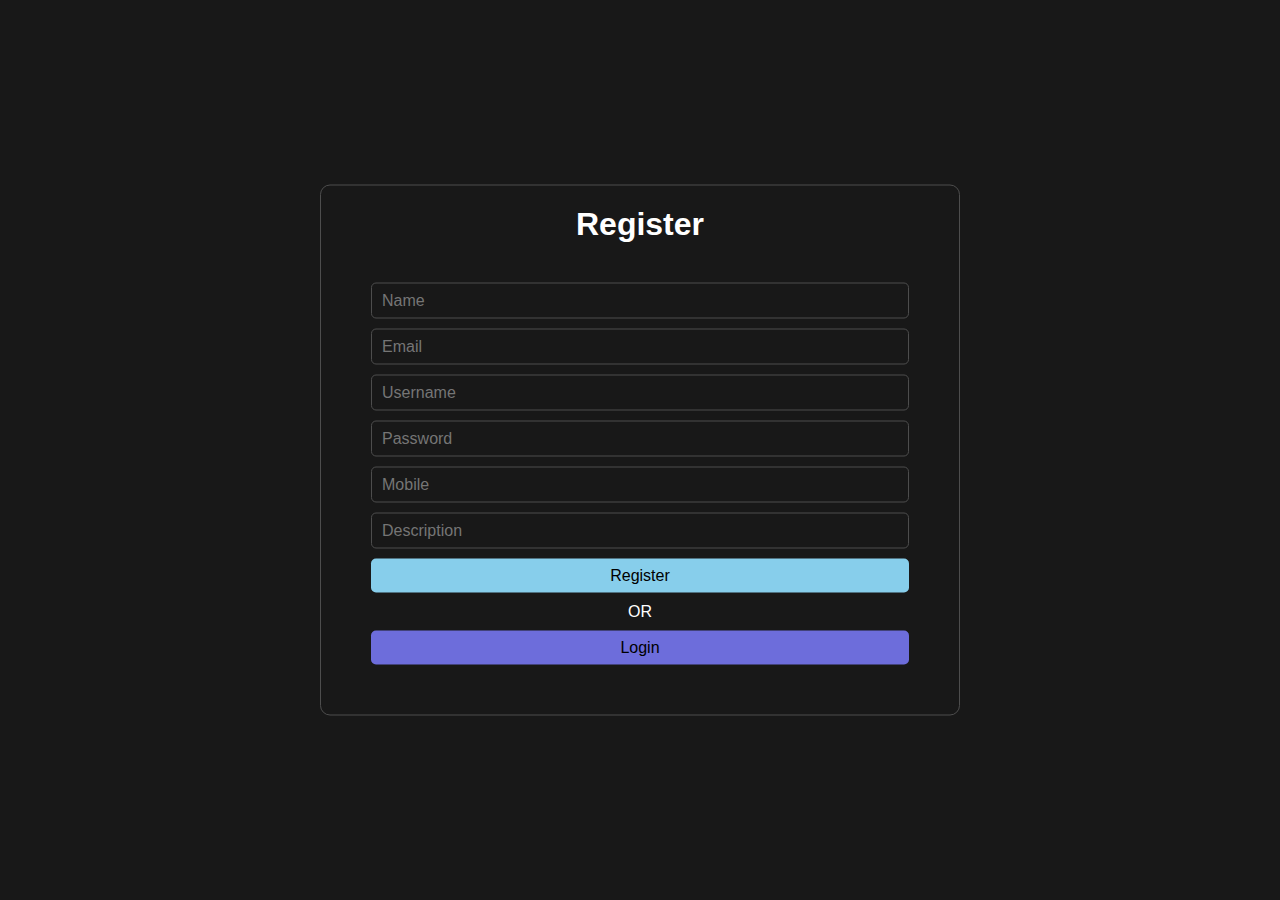
<file: signUp.html>
<!DOCTYPE html>
<html lang="en">

	<head>
		<meta charset="UTF-8" />
		<meta http-equiv="X-UA-Compatible" content="IE=edge" />
		<meta name="viewport" content="width=device-width, initial-scale=1.0" />
		<title>YouTube-SignUp</title>
		<link rel="stylesheet" href="./styles/signUp.css">
		<link rel="icon" type="image/x-icon" href="https://developers.google.com/site-assets/logo-youtube.svg" />
	</head>



	<body>
		<div id="container">
			<div id="register-form">
				<h1>Register</h1>
				<form id="form">
					<input type="text" required id="name" placeholder="Name" />
					<input type="text" required id="email" placeholder="Email" />
					<input type="text" required id="username" placeholder="Username" />
					<input type="text" required id="password" placeholder="Password" />
					<input type="text" required id="mobile" placeholder="Mobile" />
					<input type="text" required id="description" placeholder="Description" />
				</form>

				<button onclick="Register()">Register</button>
				<div>
					OR
				</div>
				<button class="login-btn">Login</button>
			</div>
			<!--  -->
			<div id="loader">
				<img src="./images/Eclipse-0.9s-191px (2).gif" alt="">
			</div>
			<!--  -->
			<div id="login-form">
				<h1>Login</h1>
				<form id="formLogin">
					<input type="text" id="login_username" placeholder="Username" />
					<input type="text" id="login_password" placeholder="Password" />
				</form>
				<button onclick="Login()">Login</button>
				<div>OR</div>
				<button class="signUp-btn">Sign Up</button>
			</div>
		</div>

		<script src="./scripts/login.js"></script>
	</body>

</html>
</file>
<file: styles/signUp.css>
* {
  margin: 0;
  padding: 0;
  box-sizing: border-box;
  font-family: "Segoe UI", Tahoma, Geneva, Verdana, sans-serif;
}

body {
  background: #181818;
}

#container {
  position: relative;
  width: 100%;
  height: 100vh;
}

#register-form {
  width: 50%;
  padding: 20px 50px 50px;
  border: 1px solid rgb(77, 77, 77);
  border-radius: 10px;
  margin: auto;
  position: absolute;
  top: 50%;
  left: 50%;
  transform: translate(-50%, -50%);
  text-align: center;
  transition: 1s;
  height: fit-content;
}

h1 {
  color: white;
  margin-bottom: 30px;
}

input {
  margin-top: 10px;
  padding: 8px 10px;
  border-radius: 5px;
  outline: none;
  border: none;
  border: 1px solid rgb(77, 77, 77);
  font-size: 16px;
  background: transparent;
  color: white;
}

input:focus {
  background: white;
  color: black;
}

button {
  width: 100%;
  margin-top: 10px;
  padding: 8px 10px;
  border-radius: 5px;
  outline: none;
  border: none;
  background: skyblue;
  cursor: pointer;
  font-size: 16px;
  font-weight: 500;
}

button:hover {
  background: rgb(125, 174, 194);
}

button + div {
  color: white;
  margin: 10px 0;
}

.login-btn,
.signUp-btn {
  margin: 0;
  background: rgb(109, 109, 219);
}

.login-btn:hover,
.signUp-btn:hover {
  text-decoration: underline;
  background: rgb(135, 135, 215);
}

#form,
#formLogin {
  display: flex;
  flex-direction: column;
  width: 100%;
}

#login-form {
  width: 50%;
  height: fit-content;
  padding: 20px 50px 50px;
  border: 1px solid rgb(77, 77, 77);
  border-radius: 10px;
  margin: auto;
  position: absolute;
  top: 50%;
  left: 50%;
  transform: translate(-50%, -50%);
  text-align: center;
  transition: 1s;
  display: none;
}

#loader {
  position: absolute;
  top: 50%;
  left: 50%;
  transform: translate(-50%, -50%);
  display: none;
}
</file>
